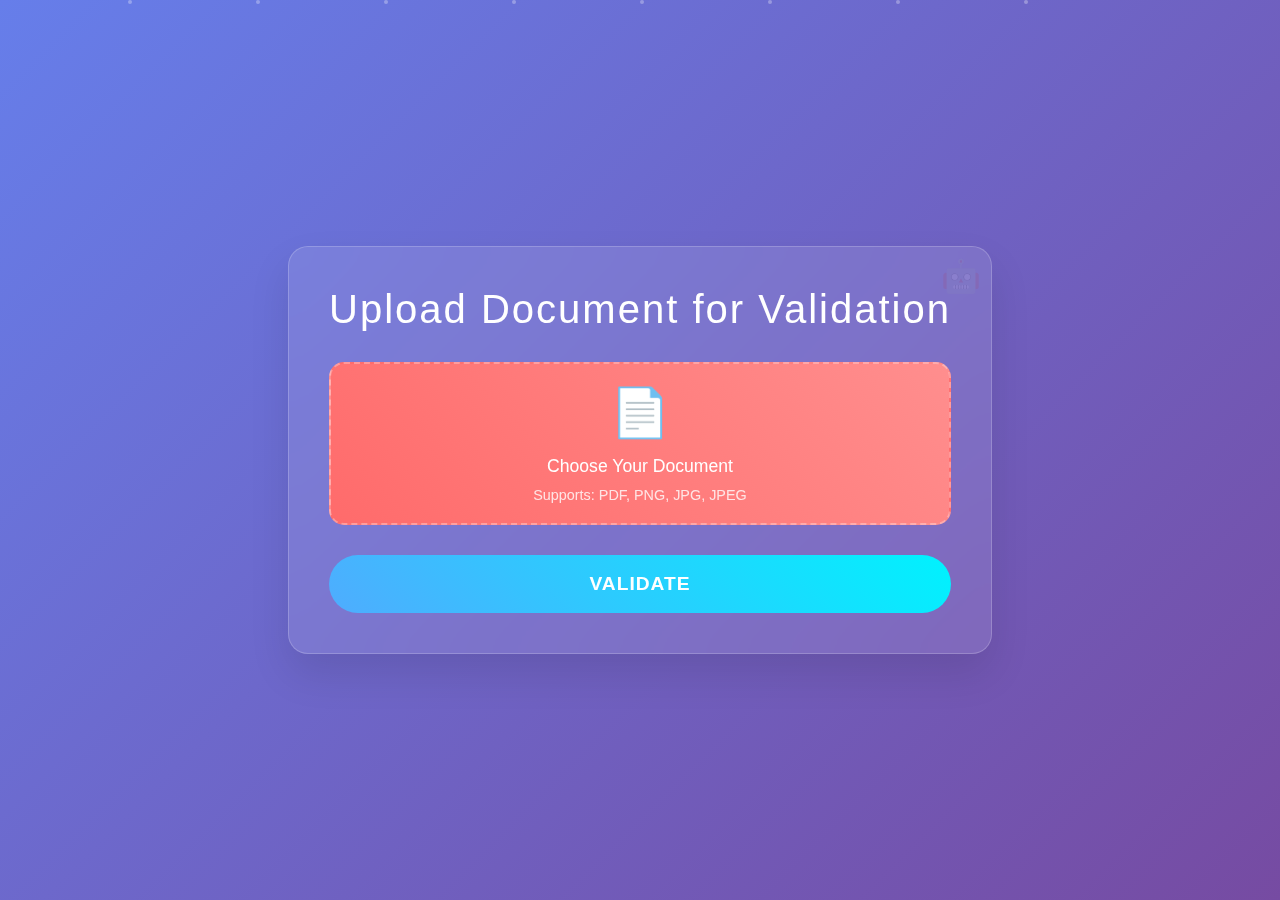
<file: templates/index.html>
<!DOCTYPE html>
<html lang="en">
<head>
    <meta charset="UTF-8">
    <meta name="viewport" content="width=device-width, initial-scale=1.0">
    <title>Document Validator</title>
    <style>
        * {
            margin: 0;
            padding: 0;
            box-sizing: border-box;
        }

        body {
            min-height: 100vh;
            background: linear-gradient(135deg, #667eea 0%, #764ba2 100%);
            font-family: 'Segoe UI', Tahoma, Geneva, Verdana, sans-serif;
            display: flex;
            align-items: center;
            justify-content: center;
            overflow-x: hidden;
            position: relative;
        }

        /* Animated background particles */
        .bg-animation {
            position: fixed;
            top: 0;
            left: 0;
            width: 100%;
            height: 100%;
            z-index: -1;
            overflow: hidden;
        }

        .particle {
            position: absolute;
            width: 4px;
            height: 4px;
            background: rgba(255, 255, 255, 0.3);
            border-radius: 50%;
            animation: float 15s infinite linear;
        }

        .particle:nth-child(1) { left: 10%; animation-delay: 0s; }
        .particle:nth-child(2) { left: 20%; animation-delay: 2s; }
        .particle:nth-child(3) { left: 30%; animation-delay: 4s; }
        .particle:nth-child(4) { left: 40%; animation-delay: 6s; }
        .particle:nth-child(5) { left: 50%; animation-delay: 8s; }
        .particle:nth-child(6) { left: 60%; animation-delay: 10s; }
        .particle:nth-child(7) { left: 70%; animation-delay: 12s; }
        .particle:nth-child(8) { left: 80%; animation-delay: 14s; }

        @keyframes float {
            0% {
                transform: translateY(100vh) rotate(0deg);
                opacity: 0;
            }
            10% {
                opacity: 1;
            }
            90% {
                opacity: 1;
            }
            100% {
                transform: translateY(-100vh) rotate(360deg);
                opacity: 0;
            }
        }

        .container {
            background: rgba(255, 255, 255, 0.1);
            backdrop-filter: blur(20px);
            border: 1px solid rgba(255, 255, 255, 0.2);
            border-radius: 20px;
            padding: 40px;
            box-shadow: 0 20px 40px rgba(0, 0, 0, 0.1);
            text-align: center;
            min-width: 400px;
            position: relative;
            overflow: hidden;
            animation: slideIn 0.8s ease-out;
        }

        .container::before {
            content: '';
            position: absolute;
            top: 0;
            left: -100%;
            width: 100%;
            height: 100%;
            background: linear-gradient(90deg, transparent, rgba(255, 255, 255, 0.1), transparent);
            animation: shine 3s infinite;
        }

        @keyframes slideIn {
            from {
                opacity: 0;
                transform: translateY(30px) scale(0.9);
            }
            to {
                opacity: 1;
                transform: translateY(0) scale(1);
            }
        }

        @keyframes shine {
            0% { left: -100%; }
            100% { left: 100%; }
        }

        h2 {
            color: white;
            font-size: 2.5rem;
            margin-bottom: 30px;
            font-weight: 300;
            letter-spacing: 2px;
            position: relative;
            animation: glow 2s ease-in-out infinite alternate;
        }

        @keyframes glow {
            from {
                text-shadow: 0 0 20px rgba(255, 255, 255, 0.5);
            }
            to {
                text-shadow: 0 0 30px rgba(255, 255, 255, 0.8), 0 0 40px rgba(102, 126, 234, 0.5);
            }
        }

        form {
            display: flex;
            flex-direction: column;
            gap: 30px;
            position: relative;
            z-index: 1;
        }

        .file-input-container {
            position: relative;
            cursor: pointer;
            transition: all 0.3s ease;
        }

        .file-input-container:hover {
            transform: translateY(-5px);
        }

        input[type="file"] {
            position: absolute;
            opacity: 0;
            width: 100%;
            height: 100%;
            cursor: pointer;
            z-index: 10;
        }

        .file-input-display {
            background: linear-gradient(45deg, #ff6b6b, #ff8e8e);
            color: white;
            padding: 20px;
            border-radius: 15px;
            border: 2px dashed rgba(255, 255, 255, 0.3);
            transition: all 0.3s ease;
            position: relative;
            overflow: hidden;
        }

        .file-input-display::before {
            content: '';
            position: absolute;
            top: 50%;
            left: 50%;
            width: 0;
            height: 0;
            background: rgba(255, 255, 255, 0.1);
            border-radius: 50%;
            transition: all 0.3s ease;
            transform: translate(-50%, -50%);
        }

        .file-input-container:hover .file-input-display::before {
            width: 300px;
            height: 300px;
        }

        .file-input-container:hover .file-input-display {
            border-color: rgba(255, 255, 255, 0.8);
            transform: scale(1.02);
            box-shadow: 0 10px 30px rgba(0, 0, 0, 0.2);
        }

        .file-icon {
            font-size: 3rem;
            margin-bottom: 15px;
            display: block;
            animation: bounce 2s infinite;
        }

        @keyframes bounce {
            0%, 20%, 50%, 80%, 100% {
                transform: translateY(0);
            }
            40% {
                transform: translateY(-10px);
            }
            60% {
                transform: translateY(-5px);
            }
        }

        .file-text {
            font-size: 1.1rem;
            font-weight: 500;
            position: relative;
            z-index: 1;
        }

        .file-formats {
            font-size: 0.9rem;
            opacity: 0.8;
            margin-top: 10px;
            position: relative;
            z-index: 1;
        }

        button[type="submit"] {
            background: linear-gradient(45deg, #4facfe, #00f2fe);
            color: white;
            border: none;
            padding: 18px 40px;
            border-radius: 50px;
            font-size: 1.2rem;
            font-weight: 600;
            cursor: pointer;
            transition: all 0.3s ease;
            position: relative;
            overflow: hidden;
            text-transform: uppercase;
            letter-spacing: 1px;
        }

        button[type="submit"]::before {
            content: '';
            position: absolute;
            top: 0;
            left: -100%;
            width: 100%;
            height: 100%;
            background: linear-gradient(90deg, transparent, rgba(255, 255, 255, 0.2), transparent);
            transition: left 0.5s;
        }

        button[type="submit"]:hover::before {
            left: 100%;
        }

        button[type="submit"]:hover {
            transform: translateY(-3px) scale(1.05);
            box-shadow: 0 15px 35px rgba(79, 172, 254, 0.4);
        }

        button[type="submit"]:active {
            transform: translateY(-1px) scale(1.02);
        }

        /* AI-themed decorative elements */
        .ai-elements {
            position: absolute;
            top: 10px;
            right: 10px;
            opacity: 0.1;
            font-size: 2rem;
            color: white;
            animation: pulse 2s infinite;
        }

        @keyframes pulse {
            0% {
                opacity: 0.1;
                transform: scale(1);
            }
            50% {
                opacity: 0.3;
                transform: scale(1.1);
            }
            100% {
                opacity: 0.1;
                transform: scale(1);
            }
        }

        /* Responsive design */
        @media (max-width: 480px) {
            .container {
                min-width: 90%;
                padding: 30px 20px;
            }
            
            h2 {
                font-size: 2rem;
            }
            
            .file-icon {
                font-size: 2.5rem;
            }
        }

        /* Loading animation when form is submitted */
        .loading {
            animation: rotate 1s linear infinite;
        }

        @keyframes rotate {
            from {
                transform: rotate(0deg);
            }
            to {
                transform: rotate(360deg);
            }
        }
    </style>
</head>
<body>
    <!-- Animated background -->
    <div class="bg-animation">
        <div class="particle"></div>
        <div class="particle"></div>
        <div class="particle"></div>
        <div class="particle"></div>
        <div class="particle"></div>
        <div class="particle"></div>
        <div class="particle"></div>
        <div class="particle"></div>
    </div>

    <div class="container">
        <div class="ai-elements">🤖</div>
        <h2>Upload Document for Validation</h2>
        <form action="/validate" method="post" enctype="multipart/form-data" id="uploadForm">
            <div class="file-input-container">
                <input type="file" name="document" accept=".pdf,.png,.jpg,.jpeg" required id="fileInput">
                <div class="file-input-display">
                    <span class="file-icon">📄</span>
                    <div class="file-text">Choose Your Document</div>
                    <div class="file-formats">Supports: PDF, PNG, JPG, JPEG</div>
                </div>
            </div>
            <button type="submit" id="submitBtn">
                <span id="btnText">Validate</span>
            </button>
        </form>
    </div>

    <script>
        const fileInput = document.getElementById('fileInput');
        const fileDisplay = document.querySelector('.file-input-display');
        const fileIcon = document.querySelector('.file-icon');
        const fileText = document.querySelector('.file-text');
        const form = document.getElementById('uploadForm');
        const submitBtn = document.getElementById('submitBtn');
        const btnText = document.getElementById('btnText');

        fileInput.addEventListener('change', function() {
            if (this.files[0]) {
                const fileName = this.files[0].name;
                const fileType = this.files[0].type;
                
                // Change icon based on file type
                if (fileType.includes('pdf')) {
                    fileIcon.textContent = '📋';
                } else if (fileType.includes('image')) {
                    fileIcon.textContent = '🖼️';
                }
                
                fileText.textContent = fileName;
                fileDisplay.style.background = 'linear-gradient(45deg, #4facfe, #00f2fe)';
                
                // Add success animation
                fileDisplay.style.animation = 'none';
                fileDisplay.offsetHeight; // Trigger reflow
                fileDisplay.style.animation = 'bounce 0.6s ease';
            }
        });

        form.addEventListener('submit', function() {
            submitBtn.style.background = 'linear-gradient(45deg, #ff6b6b, #ff8e8e)';
            btnText.innerHTML = '⏳ Processing...';
            submitBtn.disabled = true;
            
            // Add loading animation to file icon
            fileIcon.classList.add('loading');
        });

        // Add hover effects to container
        const container = document.querySelector('.container');
        container.addEventListener('mouseenter', function() {
            this.style.transform = 'scale(1.02)';
        });
        
        container.addEventListener('mouseleave', function() {
            this.style.transform = 'scale(1)';
        });
    </script>
</body>
</html>
</file>
